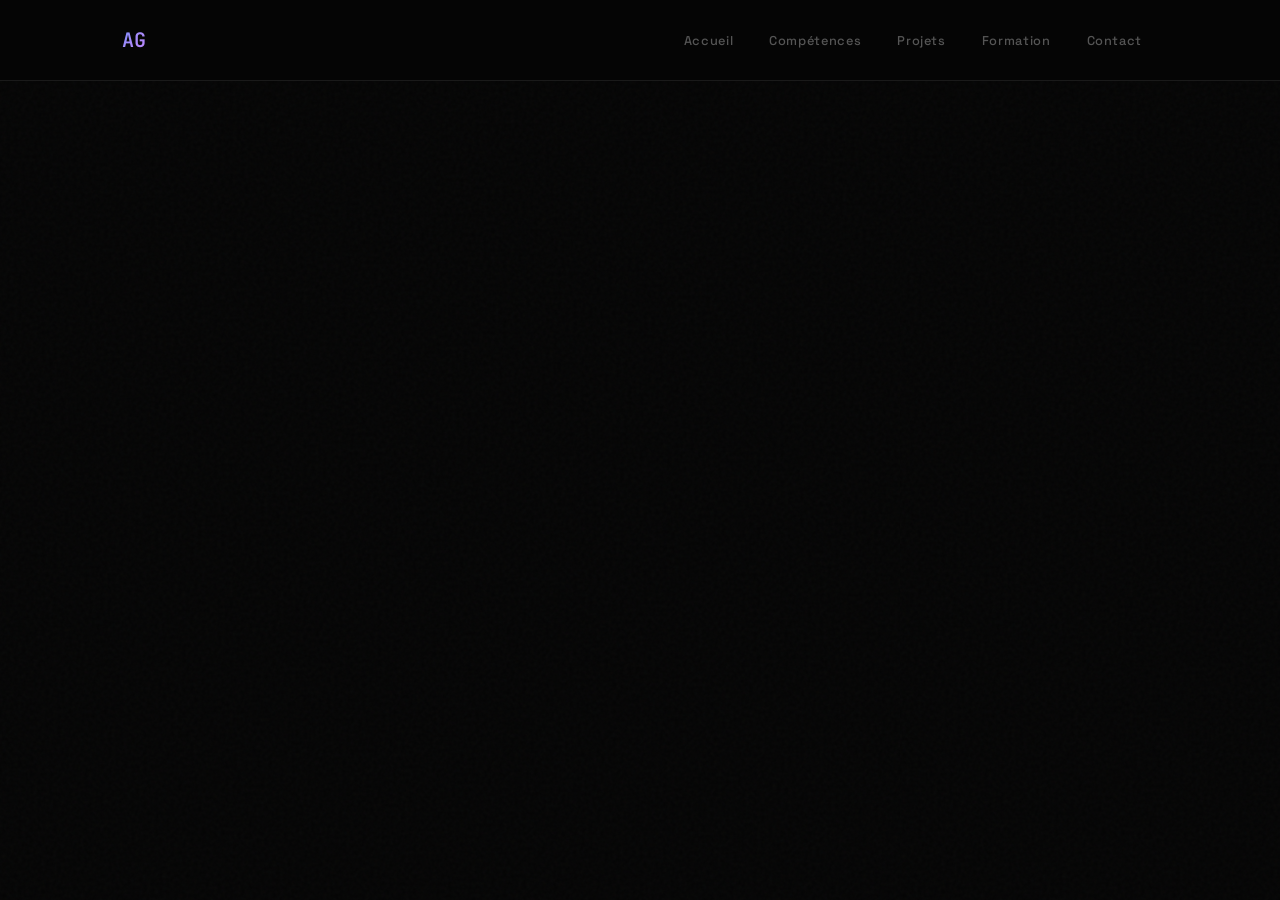
<file: index.html>
<!doctype html>
<html lang="en">
  <head>
    <meta charset="UTF-8" />
    <link rel="icon" type="image/svg+xml" href="/favicon.svg" />
    <meta name="viewport" content="width=device-width, initial-scale=1.0" />
    <title>Accueil | Ali Gouarab</title>
    <script type="module" crossorigin src="/assets/index-BFAHF7a9.js"></script>
    <link rel="stylesheet" crossorigin href="/assets/index-BxzE_rqU.css">
  </head>
  <body>
    <div id="root"></div>
  </body>
</html>
</file>
<file: assets/index-BxzE_rqU.css>
@import"https://fonts.googleapis.com/css2?family=Space+Grotesk:wght@300;400;500;600;700&family=JetBrains+Mono:wght@400;500&display=swap";*{margin:0;padding:0;box-sizing:border-box}:root{--bg-primary: #050505;--bg-secondary: #0d0d0d;--bg-card: #111111;--text-primary: #fafafa;--text-secondary: #888888;--text-muted: #555555;--accent: #6e8eff;--accent-2: #c084fc;--gradient: linear-gradient(135deg, #6e8eff, #a78bfa, #c084fc);--accent-dim: rgba(110, 142, 255, .1);--border: #1a1a1a;--border-hover: #2a2a2a}html{scroll-behavior:smooth}body{font-family:Space Grotesk,sans-serif;background-color:var(--bg-primary);color:var(--text-primary);line-height:1.6;min-height:100vh}a{text-decoration:none;color:inherit}ul{list-style:none}::-webkit-scrollbar{width:6px}::-webkit-scrollbar-track{background:var(--bg-primary)}::-webkit-scrollbar-thumb{background:var(--gradient);border-radius:3px}::selection{background:var(--accent);color:var(--bg-primary)}.navbar{position:fixed;top:0;left:0;right:0;z-index:1000;padding:1.5rem 0;background:var(--bg-primary);border-bottom:1px solid var(--border)}.navbar-container{max-width:1100px;margin:0 auto;padding:0 2rem;display:flex;align-items:center;justify-content:space-between}.navbar-logo{display:flex;align-items:center}.logo-text{font-size:1.25rem;font-weight:600;background:var(--gradient);-webkit-background-clip:text;-webkit-text-fill-color:transparent;background-clip:text;font-family:JetBrains Mono,monospace}.navbar-menu{display:flex;align-items:center;gap:.25rem}.nav-link{padding:.5rem 1rem;font-size:.8rem;font-weight:500;letter-spacing:.05em;color:var(--text-muted);transition:all .3s ease;position:relative}.nav-link:hover{color:var(--text-primary)}.nav-link.active{color:#fafafa}.nav-link.active:after{content:"";position:absolute;bottom:0;left:50%;transform:translate(-50%);width:4px;height:4px;background:var(--text-primary);border-radius:50%}.navbar-toggle{display:none;flex-direction:column;gap:5px;background:none;border:none;cursor:pointer;padding:5px}.navbar-toggle span{width:20px;height:1.5px;background:var(--text-primary);transition:all .3s ease}.navbar-toggle.active span:nth-child(1){transform:rotate(45deg) translate(4px,4px)}.navbar-toggle.active span:nth-child(2){opacity:0}.navbar-toggle.active span:nth-child(3){transform:rotate(-45deg) translate(4px,-4px)}@media(max-width:768px){.navbar-toggle{display:flex}.navbar-menu{position:fixed;top:0;right:0;bottom:0;left:0;background:var(--bg-primary);flex-direction:column;justify-content:center;gap:1rem;opacity:0;pointer-events:none;transition:all .3s ease}.navbar-menu.active{opacity:1;pointer-events:auto}.nav-link{font-size:1.5rem;padding:1rem}}.home{min-height:100vh;display:flex;align-items:center;position:relative}.hero{width:100%;display:grid;grid-template-columns:1fr 1fr;gap:4rem;align-items:center}.hero-content{display:flex;flex-direction:column}.hero-visual{display:flex;justify-content:flex-end}.hero-header{margin-bottom:2rem}.status{display:inline-flex;align-items:center;gap:.5rem;font-size:.75rem;letter-spacing:.1em;text-transform:uppercase;color:var(--text-secondary)}.status-dot{width:6px;height:6px;background:var(--accent);border-radius:50%;animation:pulse 2s infinite}@keyframes pulse{0%,to{opacity:1}50%{opacity:.4}}.hero-name{font-size:clamp(4rem,15vw,10rem);font-weight:700;line-height:.9;letter-spacing:-.03em;margin-bottom:2rem}.accent{color:var(--accent)}.hero-bio{font-size:1.125rem;color:var(--text-secondary);max-width:400px;line-height:1.8;margin-bottom:2rem}.hero-buttons{display:flex;gap:1rem;margin-bottom:2rem}.hero-links{display:flex;gap:2rem}.hero-link{font-size:.875rem;font-weight:500;color:var(--text-muted);transition:all .3s ease;padding-bottom:.25rem;border-bottom:1px solid transparent}.hero-link:hover{color:var(--text-primary);border-bottom-color:var(--text-primary)}.hero-link.accent{color:var(--accent)}.hero-link.accent:hover{border-bottom-color:var(--accent)}.code-block{background:var(--bg-card);border:1px solid var(--border);max-width:420px;overflow:hidden}.code-header{display:flex;align-items:center;gap:.5rem;padding:.875rem 1rem;background:var(--bg-secondary);border-bottom:1px solid var(--border)}.dot{width:10px;height:10px;border-radius:50%}.dot.red{background:#ff5f56}.dot.yellow{background:#ffbd2e}.dot.green{background:#27ca3f}.filename{margin-left:auto;font-family:JetBrains Mono,monospace;font-size:.75rem;color:var(--text-muted)}.code-content{padding:1.25rem;margin:0;overflow-x:auto}.code-content code{font-family:JetBrains Mono,monospace;font-size:.8rem;line-height:1.8;color:var(--text-secondary)}.scroll-indicator{position:absolute;bottom:3rem;right:2rem;display:flex;flex-direction:column;align-items:center;gap:.75rem}.scroll-indicator span{font-size:.7rem;letter-spacing:.15em;text-transform:uppercase;color:var(--text-muted);writing-mode:vertical-rl}.scroll-line{width:1px;height:60px;background:linear-gradient(to bottom,var(--accent),var(--accent-2),transparent);animation:scrollPulse 2s infinite}@keyframes scrollPulse{0%,to{opacity:1;height:60px}50%{opacity:.5;height:40px}}@media(max-width:968px){.hero{grid-template-columns:1fr;gap:3rem}.hero-visual{justify-content:flex-start}.hero-name{font-size:3.5rem}.hero-links{flex-wrap:wrap;gap:1rem}.scroll-indicator{display:none}.code-block{max-width:100%}}@media(max-width:480px){.hero-name{font-size:2.5rem}.hero-buttons{flex-direction:column}.code-content code{font-size:.7rem}}.skills{padding:4rem 0}.skills-layout{display:flex;flex-direction:column;gap:4rem}.skills-section,.interests-section{display:flex;flex-direction:column;gap:1.5rem}.skills-label{font-size:.7rem;font-weight:500;letter-spacing:.2em;text-transform:uppercase;color:var(--text-muted)}.skills-row{display:flex;flex-wrap:wrap;gap:1rem}.skill-box{display:flex;align-items:center;gap:.75rem;padding:1rem 1.25rem;background:var(--bg-card);border:1px solid var(--border);transition:all .3s cubic-bezier(.16,1,.3,1)}.skill-box:hover{border-color:var(--accent);transform:translateY(-2px)}.skill-box img{width:24px;height:24px;object-fit:contain}.skill-box span{font-size:.9rem;font-weight:500;color:var(--text-primary)}.interests-grid{display:grid;grid-template-columns:repeat(auto-fit,minmax(200px,1fr));gap:1rem}.interest-box{padding:1.5rem;background:var(--bg-card);border:1px solid var(--border);display:flex;flex-direction:column;gap:.5rem;transition:all .3s ease}.interest-box:hover{border-color:var(--accent)}.interest-label{font-size:1.25rem;font-weight:600;color:var(--accent)}.interest-desc{font-size:.85rem;color:var(--text-secondary)}@media(max-width:480px){.skill-box{padding:.75rem 1rem}.skill-box img{width:20px;height:20px}.skill-box span{font-size:.8rem}}.projects{padding:4rem 0}.projects-list{display:flex;flex-direction:column;border-top:1px solid var(--border)}.project-row{display:grid;grid-template-columns:60px 1fr auto 40px;align-items:center;gap:2rem;padding:2rem 0;border-bottom:1px solid var(--border);transition:all .3s ease}.project-row:hover{padding-left:1rem;background:var(--bg-card)}.project-row:hover .project-arrow{color:var(--accent);transform:translate(4px)}.project-id{font-family:JetBrains Mono,monospace;font-size:.8rem;color:var(--text-muted)}.project-info{display:flex;flex-direction:column;gap:.25rem}.project-name{font-size:1.25rem;font-weight:600;color:var(--text-primary)}.project-desc{font-size:.875rem;color:var(--text-secondary)}.project-tags{display:flex;gap:.5rem}.tag{padding:.375rem .75rem;font-size:.7rem;font-weight:500;letter-spacing:.05em;color:var(--accent);border:1px solid var(--accent);text-transform:uppercase}.project-arrow{font-size:1.25rem;color:var(--text-muted);transition:all .3s ease}.projects-footer{padding:3rem 0;text-align:center;color:var(--text-muted);font-size:.875rem}@media(max-width:768px){.project-row{grid-template-columns:1fr;gap:1rem}.project-id,.project-arrow{display:none}}.education{padding:4rem 0}.education-list{display:flex;flex-direction:column;gap:1px;background:var(--border)}.education-item{display:grid;grid-template-columns:150px 1fr auto;align-items:center;gap:3rem;padding:2.5rem;background:var(--bg-primary);transition:all .3s ease}.education-item:hover{background:var(--bg-card)}.education-year{font-family:JetBrains Mono,monospace;font-size:.875rem;color:var(--text-muted)}.education-content{display:flex;flex-direction:column;gap:.25rem}.education-title{font-size:1.5rem;font-weight:600;color:var(--text-primary)}.education-place{font-size:.9rem;color:var(--text-secondary)}.status-tag{padding:.5rem 1rem;font-size:.7rem;font-weight:500;letter-spacing:.1em;text-transform:uppercase;color:var(--bg-primary);background:var(--gradient)}.status-tag.future{background:transparent;color:var(--accent);border:1px solid var(--accent)}@media(max-width:768px){.education-item{grid-template-columns:1fr;gap:1rem;padding:1.5rem}.education-title{font-size:1.25rem}}.contact{padding:4rem 0}.contact-layout{display:grid;grid-template-columns:1fr 1fr;gap:6rem;align-items:start}.contact-heading{font-size:3rem;font-weight:700;line-height:1.1;margin-bottom:3rem}.contact-links{display:flex;flex-direction:column;gap:1.5rem}.contact-link{display:flex;flex-direction:column;gap:.25rem;padding:1.5rem;background:var(--bg-card);border:1px solid var(--border);transition:all .3s ease}.contact-link:hover{border-color:var(--accent)}.link-label{font-size:.7rem;letter-spacing:.15em;text-transform:uppercase;color:var(--text-muted)}.link-value{font-size:1rem;color:var(--text-primary)}.contact-form{display:flex;flex-direction:column;gap:1.5rem}.form-row{display:grid;grid-template-columns:1fr 1fr;gap:1.5rem}.form-field{display:flex;flex-direction:column;gap:.5rem}.form-field label{font-size:.7rem;letter-spacing:.15em;text-transform:uppercase;color:var(--text-muted)}.form-field input,.form-field textarea{padding:1rem;background:transparent;border:1px solid var(--border);font-family:inherit;font-size:1rem;color:var(--text-primary);transition:all .3s ease}.form-field input:focus,.form-field textarea:focus{outline:none;border-color:var(--accent)}.form-field textarea{resize:vertical;min-height:150px}.contact-form .btn{align-self:flex-start}.contact-form .btn:disabled{opacity:.6;cursor:not-allowed}.form-status{padding:1rem;border:1px solid;font-size:.9rem}.form-status.success{background:#6e8eff1a;border-color:var(--accent);color:var(--accent)}.form-status.error{background:#ff4d4d1a;border-color:#ff4d4d;color:#ff4d4d}@media(max-width:768px){.contact-layout{grid-template-columns:1fr;gap:3rem}.contact-heading{font-size:2rem}.form-row{grid-template-columns:1fr}}.app{min-height:100vh;position:relative}.app:before{content:"";position:fixed;top:0;left:0;width:100%;height:100%;background-image:url("data:image/svg+xml,%3Csvg viewBox='0 0 256 256' xmlns='http://www.w3.org/2000/svg'%3E%3Cfilter id='noise'%3E%3CfeTurbulence type='fractalNoise' baseFrequency='0.9' numOctaves='4' stitchTiles='stitch'/%3E%3C/filter%3E%3Crect width='100%25' height='100%25' filter='url(%23noise)'/%3E%3C/svg%3E");opacity:.03;pointer-events:none;z-index:1000}main{padding-top:100px;position:relative}.container{max-width:1100px;margin:0 auto;padding:0 2rem}.page{animation:slideUp .6s cubic-bezier(.16,1,.3,1)}@keyframes slideUp{0%{opacity:0;transform:translateY(40px)}to{opacity:1;transform:translateY(0)}}.section-title{font-size:.75rem;font-weight:500;letter-spacing:.2em;text-transform:uppercase;background:var(--gradient);-webkit-background-clip:text;-webkit-text-fill-color:transparent;background-clip:text;margin-bottom:3rem;display:flex;align-items:center;gap:1rem}.section-title:before{content:"";width:40px;height:1px;background:var(--gradient)}.btn{display:inline-flex;align-items:center;gap:.75rem;padding:1rem 1.75rem;font-family:Space Grotesk,sans-serif;font-size:.875rem;font-weight:500;letter-spacing:.05em;border:none;cursor:pointer;transition:all .3s cubic-bezier(.16,1,.3,1)}.btn-primary{background:var(--gradient);color:var(--bg-primary)}.btn-primary:hover{transform:translateY(-2px);box-shadow:0 10px 40px #6e8eff40}.btn-ghost{background:transparent;color:var(--text-primary);border:1px solid var(--border)}.btn-ghost:hover{border-color:var(--accent);color:var(--accent)}
</file>
